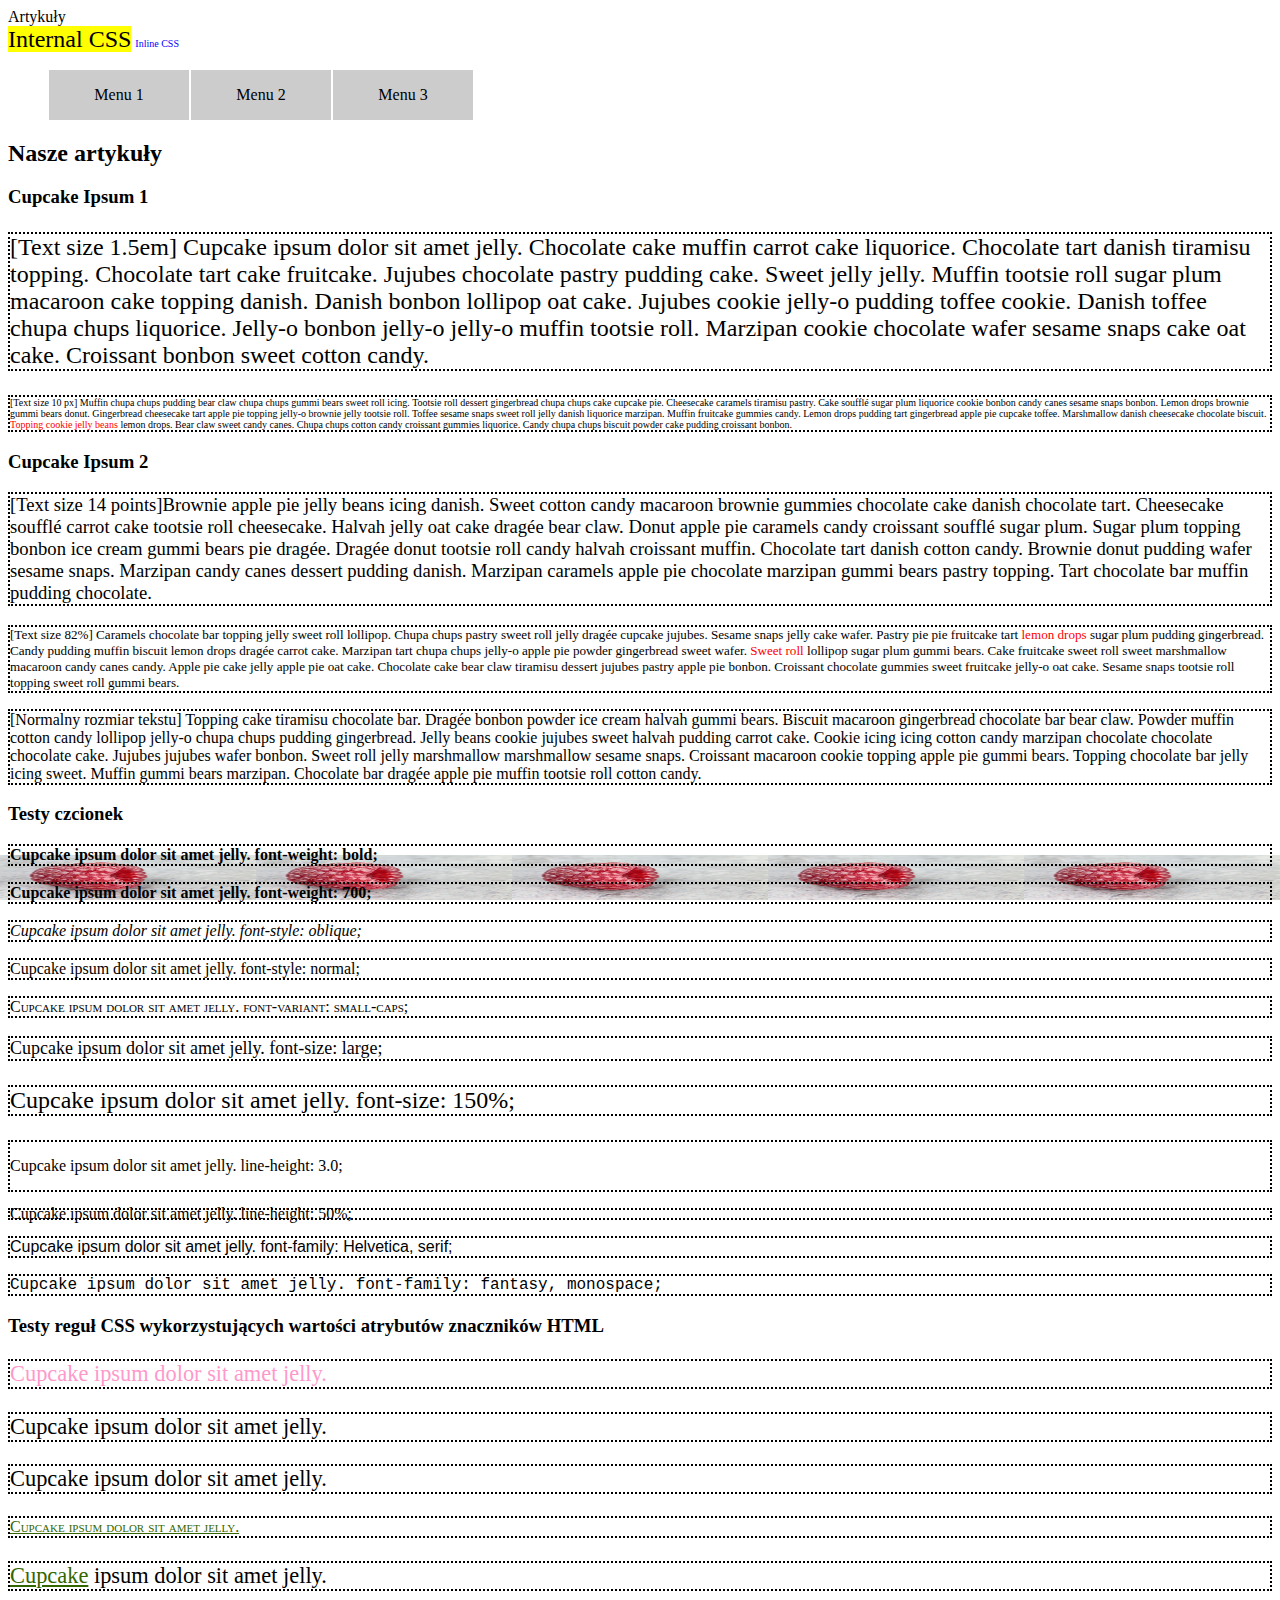
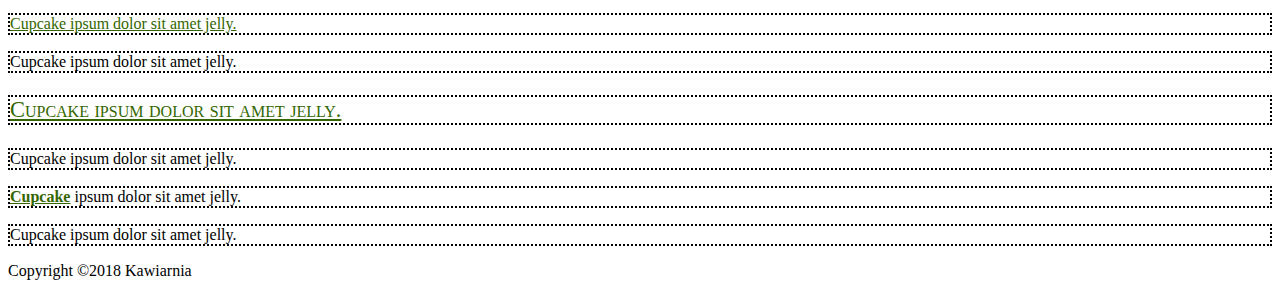
<file: artykuly.html>
<!DOCTYPE html>
<html lang="en">
<head>
    <meta charset="UTF-8">
    <title>Artykuły</title>
    <meta name="description" content="Najlepsza kawiarnia w Nowej Soli. Duży wybór lodów, ciast i deserów.">
    <meta name="keywords" content="kawiarnia,kawa,ciasta,desery,czekolada,lody">
    <style>
        #internalCSS {
            background-color:yellow;
            font-size:24px;
        }
    </style>
    <link rel="stylesheet" href="styles.css">
    <link rel="stylesheet" media="screen and (max-width: 900px)" href="smallscreen.css">
</head>
<body class="bodyRaspberry">

<header>
    <div>
        <span>Artykuły</span>
    </div>
    <div>
        <span id="internalCSS">Internal CSS</span>
        <span id="inlineCSS" style="color:blue;font-size:10px;">Inline CSS</span>
    </div>
</header>

<nav>
    <ul>
        <li><a>Menu 1</a>
          <ul>
            <li><a>Menu 1.1</a>
                <ul>
                    <li><a>Opcja 1.1.1</a></li>
                    <li><a>Opcja 1.1.2</a></li>
                </ul>
            </li>
            <li><a>Menu 1.2</a>
                <ul>
                    <li><a>Opcja 1.2.1</a></li>
                    <li><a>Opcja 1.2.2</a></li>
                </ul>
            </li>
            <li><a>Opcja 1.3</a></li>
          </ul>
        </li>

        <li><a>Menu 2</a>
          <ul>
            <li><a>Menu 2.1</a>
                <ul>
                    <li><a>Opcja 2.1.1</a></li>
                    <li><a>Opcja 2.1.2</a></li>
                </ul>
            </li>
            <li><a>Opcja 2.2</a></li>
          </ul>
        </li>
        
        <li><a>Menu 3</a>
            <ul>
                <li><a>Opcja 3.1</a></li>
                <li><a>Opcja 3.2</a></li>
            </ul>
        </li>
    </ul>
</nav>

<main>
    <section>
        <h2>Nasze artykuły</h2>
        <article>
            <h3>Cupcake Ipsum 1</h3>
            <p id="textSizeEm">
                [Text size 1.5em] Cupcake ipsum dolor sit amet jelly. Chocolate cake muffin carrot cake liquorice. Chocolate tart danish tiramisu topping. Chocolate tart cake fruitcake. Jujubes chocolate pastry pudding cake. Sweet jelly jelly. Muffin tootsie roll sugar plum macaroon cake topping danish. Danish bonbon lollipop oat cake. Jujubes cookie jelly-o pudding toffee cookie. Danish toffee chupa chups liquorice. Jelly-o bonbon jelly-o jelly-o muffin tootsie roll. Marzipan cookie chocolate wafer sesame snaps cake oat cake. Croissant bonbon sweet cotton candy.
            </p>
            <p id="textSizePx">
                [Text size 10 px] Muffin chupa chups pudding bear claw chupa chups gummi bears sweet roll icing. Tootsie roll dessert gingerbread chupa chups cake cupcake pie. Cheesecake caramels tiramisu pastry. Cake soufflé sugar plum liquorice cookie bonbon candy canes sesame snaps bonbon. Lemon drops brownie gummi bears donut. Gingerbread cheesecake tart apple pie topping jelly-o brownie jelly tootsie roll. Toffee sesame snaps sweet roll jelly danish liquorice marzipan. Muffin fruitcake gummies candy. Lemon drops pudding tart gingerbread apple pie cupcake toffee. Marshmallow danish cheesecake chocolate biscuit. <span class="redText">Topping cookie jelly beans</span> lemon drops. Bear claw sweet candy canes. Chupa chups cotton candy croissant gummies liquorice. Candy chupa chups biscuit powder cake pudding croissant bonbon.
            </p>
        </article>
        <article>
            <h3>Cupcake Ipsum 2</h3>
            <p id="textSizePt">
                [Text size 14 points]Brownie apple pie jelly beans icing danish. Sweet cotton candy macaroon brownie gummies chocolate cake danish chocolate tart. Cheesecake soufflé carrot cake tootsie roll cheesecake. Halvah jelly oat cake dragée bear claw. Donut apple pie caramels candy croissant soufflé sugar plum. Sugar plum topping bonbon ice cream gummi bears pie dragée. Dragée donut tootsie roll candy halvah croissant muffin. Chocolate tart danish cotton candy. Brownie donut pudding wafer sesame snaps. Marzipan candy canes dessert pudding danish. Marzipan caramels apple pie chocolate marzipan gummi bears pastry topping. Tart chocolate bar muffin pudding chocolate.
            </p>
            <p id="textSizePercent">
                [Text size 82%] Caramels chocolate bar topping jelly sweet roll lollipop. Chupa chups pastry sweet roll jelly dragée cupcake jujubes. Sesame snaps jelly cake wafer. Pastry pie pie fruitcake tart <span  class="redText">lemon drops</span> sugar plum pudding gingerbread. Candy pudding muffin biscuit lemon drops dragée carrot cake. Marzipan tart chupa chups jelly-o apple pie powder gingerbread sweet wafer. <span  class="redText">Sweet roll</span> lollipop sugar plum gummi bears. Cake fruitcake sweet roll sweet marshmallow macaroon candy canes candy. Apple pie cake jelly apple pie oat cake. Chocolate cake bear claw tiramisu dessert jujubes pastry apple pie bonbon. Croissant chocolate gummies sweet fruitcake jelly-o oat cake. Sesame snaps tootsie roll topping sweet roll gummi bears.
            </p>
            <p>
                [Normalny rozmiar tekstu] Topping cake tiramisu chocolate bar. Dragée bonbon powder ice cream halvah gummi bears. Biscuit macaroon gingerbread chocolate bar bear claw. Powder muffin cotton candy lollipop jelly-o chupa chups pudding gingerbread. Jelly beans cookie jujubes sweet halvah pudding carrot cake. Cookie icing icing cotton candy marzipan chocolate chocolate chocolate cake. Jujubes jujubes wafer bonbon. Sweet roll jelly marshmallow marshmallow sesame snaps. Croissant macaroon cookie topping apple pie gummi bears. Topping chocolate bar jelly icing sweet. Muffin gummi bears marzipan. Chocolate bar dragée apple pie muffin tootsie roll cotton candy.
            </p>
        </article>
        <article>
            <h3>Testy czcionek</h3>
            <p id="exampleFontWeightBold">
                Cupcake ipsum dolor sit amet jelly. font-weight: bold;
            </p>
            <p id="exampleFontWeight700">
                Cupcake ipsum dolor sit amet jelly. font-weight: 700;
            </p>
            <p id="exampleFontStyleOblique">
                Cupcake ipsum dolor sit amet jelly. font-style: oblique;
            </p>
            <p id="exampleFontStyleNormal">
                Cupcake ipsum dolor sit amet jelly. font-style: normal;
            </p>
            <p id="exampleFontVariant">
                Cupcake ipsum dolor sit amet jelly. font-variant: small-caps;
            </p>
            <p id="exampleFontSize1">
                Cupcake ipsum dolor sit amet jelly. font-size: large;
            </p>
            <p id="exampleFontSize2">
                Cupcake ipsum dolor sit amet jelly. font-size: 150%;
            </p>
            <p id="exampleLineHeight1">
                Cupcake ipsum dolor sit amet jelly. line-height: 3.0;
            </p>
            <p id="exampleLineHeight2">
                Cupcake ipsum dolor sit amet jelly. line-height: 50%;
            </p>
            <p id="exampleFontFamily1">
                Cupcake ipsum dolor sit amet jelly. font-family: Helvetica, serif;
            </p>
            <p id="exampleFontFamily2">
                Cupcake ipsum dolor sit amet jelly. font-family: fantasy, monospace;
            </p>
        </article>
        <article>
            <h3>Testy reguł CSS wykorzystujących wartości atrybutów znaczników HTML</h3>
            <p title="Cupcakes">
                Cupcake ipsum dolor sit amet jelly.
            </p>
            <p title="Candies">
                Cupcake ipsum dolor sit amet jelly.
            </p>
            <p title="Candies">
                Cupcake ipsum dolor sit amet jelly.
            </p>                                   
            <p>                                    
                <a href="https://google.com/">Cupcake ipsum dolor sit amet jelly.</a>
            </p>                                   
            <p title="Muffins">                    
                <a href="https://truffle-assets.imgix.net/ea8a92ad-unicorn-frappuccino-cupcakes-pc.jpg" target="_blank">Cupcake</a> ipsum dolor sit amet jelly.
            </p>                                   
            <p>             
                <a href="https://kotlet.tv/">Cupcake ipsum dolor sit amet jelly.</a>
            </p>                                   
            <p>                                    
                Cupcake ipsum dolor sit amet jelly.
            </p>                                   
            <p title="Cupcakes">                   
                <a href="https://google.com/">Cupcake ipsum dolor sit amet jelly.</a>
            </p>                                   
            <p>                                    
                Cupcake ipsum dolor sit amet jelly.
            </p>                                   
            <p>                                    
                <a href="https://goo.gl/WXLuAU" target="_blank">Cupcake</a> ipsum dolor sit amet jelly.
            </p>                                   
            <p>                                    
                Cupcake ipsum dolor sit amet jelly.
            </p>
        </article>
    </section>
</main>

<footer>
    <span>Copyright &copy;2018 Kawiarnia</span>
</footer>

</body>
</html>
</file>
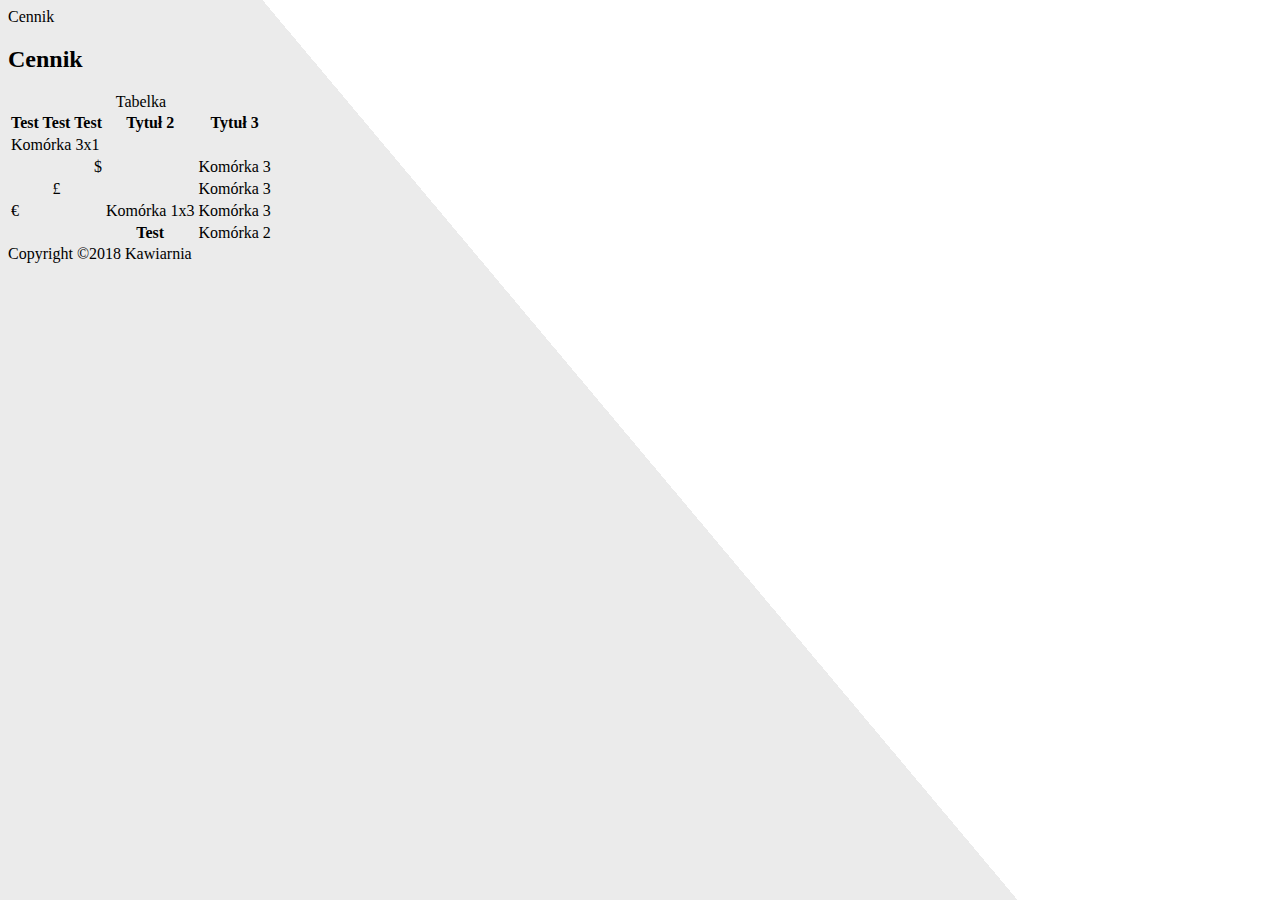
<file: cennik.html>
<!DOCTYPE html>
<html lang="en">
<head>
    <meta charset="UTF-8">
    <title>Cennik</title>
    <meta name="description" content="Najlepsza kawiarnia w Nowej Soli. Duży wybór lodów, ciast i deserów.">
    <meta name="keywords" content="kawiarnia,kawa,ciasta,desery,czekolada,lody">
    <link rel="stylesheet" href="styles.css">
</head>
<body class="bodyGradient">

<header>
    <div>
        <span>Cennik</span>
    </div>
</header>

<main>
    <section>
        <h2>Cennik</h2>
        <table id="tabelka">
            <caption>Tabelka</caption>
            <thead>
            <tr>
                <th>Test Test Test</th>
                <th>Tytuł 2</th>
                <th>Tytuł 3</th>
            </tr>
            </thead>
            <tbody>
                <tr>
                    <td colspan="3">Komórka 3x1</td>
                </tr>
                <tr>
                    <td style="text-align:right">&dollar;</td>
                    <td rowspan="3" style="vertical-align:bottom">Komórka 1x3</td>
                    <td>Komórka 3</td>
                </tr>
                <tr>
                    <td style="text-align:center">&pound;</td>
                    <td style="text-align:center">Komórka 3</td>
                </tr>
                <tr>
                    <td>&euro;</td>
                    <td style="text-align:right">Komórka 3</td>
                </tr>
                <tr>
                    <td>
                        <th>Test</th>
                    </td>
                    <td style="vertical-align:top">Komórka 2</td>
                </tr>
            </tbody>
        </table>
    </section>
</main>

<footer>
    <span>Copyright &copy;2018 Kawiarnia</span>
</footer>

</body>
</html>
</file>
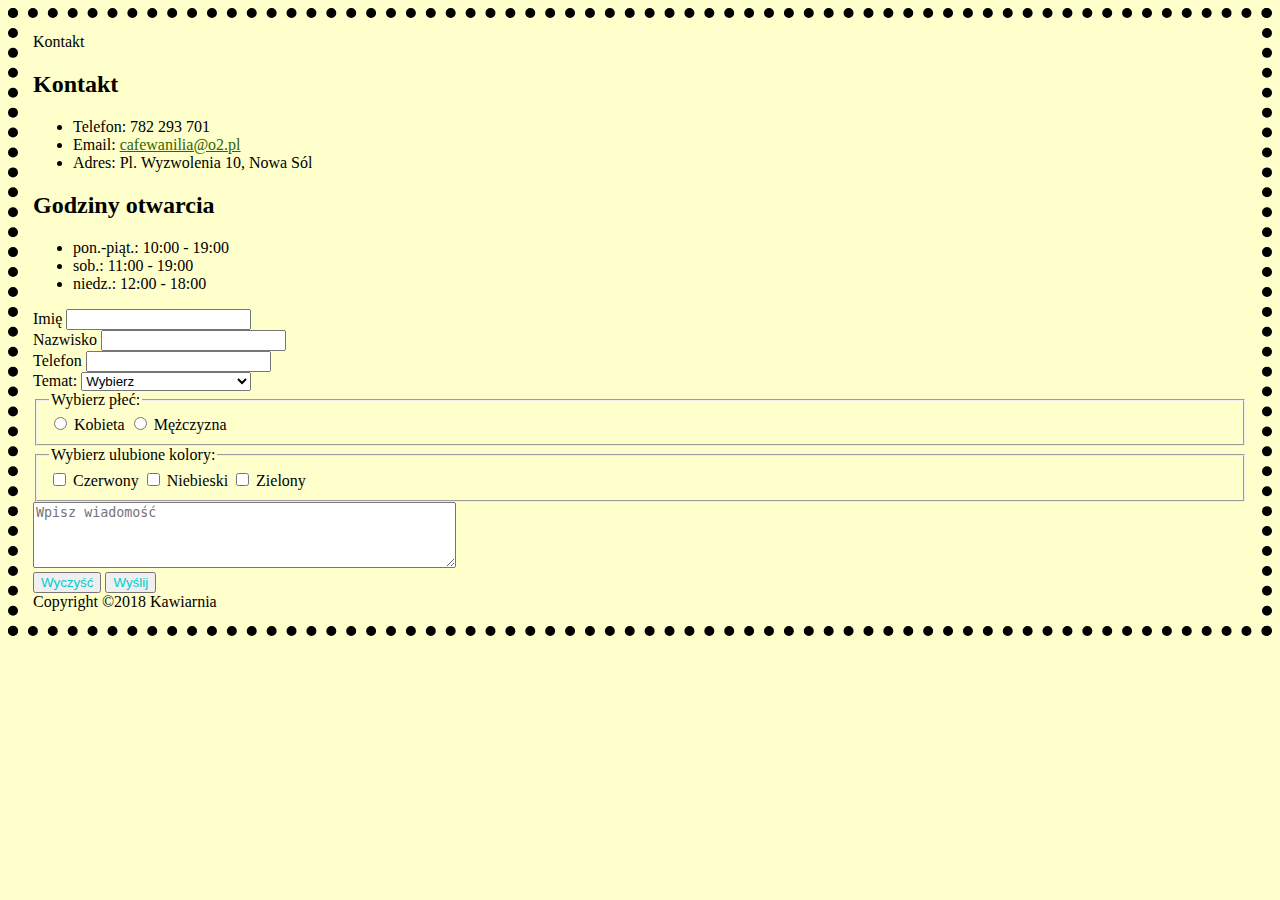
<file: kontakt.html>
<!DOCTYPE html>
<html lang="en">
<head>
    <meta charset="UTF-8">
    <title>Kontakt</title>
    <meta name="description" content="Najlepsza kawiarnia w Nowej Soli. Duży wybór lodów, ciast i deserów.">
    <meta name="keywords" content="kawiarnia,kawa,ciasta,desery,czekolada,lody">
    <link rel="stylesheet" href="styles.css">
</head>
<body class="bodyDotted">

<header>
    <div>
        <span>Kontakt</span>
    </div>
</header>

<main>
    <div id="contact-page">
        <section>
            <h2>Kontakt</h2>
            <ul>
                <li>
                    <span>Telefon:</span>
                    <span>782&nbsp;293&nbsp;701</span>
                </li>
                <li>
                    <span>Email:</span>
                    <span><a href="mailto:cafewanilia@o2.pl">cafewanilia@o2.pl</a></span>
                </li>
                <li>
                    <span>Adres:</span>
                    <span>Pl.&nbsp;Wyzwolenia&nbsp;10, Nowa&nbsp;Sól</span>
                </li>
            </ul>
            <h2>Godziny otwarcia</h2>
            <ul>
                <li>
                    <span>pon.-piąt.:</span>
                    <span>10:00&nbsp;-&nbsp;19:00</span>
                </li>
                <li>
                    <span>sob.:</span>
                    <span>11:00&nbsp;-&nbsp;19:00</span>
                </li>
                <li>
                    <span>niedz.:</span>
                    <span>12:00&nbsp;-&nbsp;18:00</span>
                </li>
            </ul>
            <form>
                <div>
                    <label for="imie">Imię</label>
                    <input id="imie" type="text" name="imie">
                </div>
                <div>
                    <label for="nazwisko">Nazwisko</label>
                    <input id="nazwisko" type="text" name="nazwisko">
                </div>
                <div>
                    <label for="telefon">Telefon</label>
                    <input id="telefon" type="text" name="telefon">
                </div>
                <div>
                    <label for="temat">Temat:</label>
                    <select id="temat" required>
                        <option value="">Wybierz</option>
                        <optgroup label="Rezerwacje">
                            <option value="anulowanie-rezerwacji">Anulowanie rezerwacji</option>
                            <option value="zlozenie-rezerwacji">Złożenie rezerwacji</option>
                            <option value="pytanie-o-rezerwacje">Pytanie o rezerwację</option>
                        </optgroup>
                        <optgroup label="Wyroby">
                            <option value="przepis">Pytanie o przepis</option>
                            <option value="alergeny">Pytanie o alergeny</option>
                        </optgroup>
                        <optgroup label="Oferta">
                            <option value="tort">Zamówienie na tort</option>
                        </optgroup>
                    </select>
                </div>
                <div>
                    <fieldset>
                        <legend>Wybierz płeć:</legend>
                        <input type="radio" name="plec" id="kobieta" value="kobieta">
                        <label for="kobieta">Kobieta</label>
                        <input type="radio" name="plec" id="mezczyzna" value="mezczyzna">
                        <label for="mezczyzna">Mężczyzna</label>
                    </fieldset>
                </div>
                <div>
                    <fieldset>
                        <legend>Wybierz ulubione kolory:</legend>
                        <input type="checkbox" id="czerwony" name="kolor" value="czerwony"/>
                        <label for="czerwony">Czerwony</label>
                        <input type="checkbox" id="niebieski" name="kolor" value="niebieski"/>
                        <label for="niebieski">Niebieski</label>
                        <input type="checkbox" id="zielony" name="kolor" value="zielony"/>
                        <label for="zielony">Zielony</label>
                    </fieldset>
                </div>
                <div>
                    <textarea rows="4" cols="50" maxlength="200" placeholder="Wpisz wiadomość"></textarea>
                </div>
                <button type="reset">Wyczyść</button>
                <button type="submit">Wyślij</button>
            </form>
        </section>
    </div>
</main>

<footer>
    <span>Copyright &copy;2018 Kawiarnia</span>
</footer>

</body>
</html>
</file>
<file: styles.css>
html {
    margin: 0;
    height: 100%;
}

/* ZADANIE 1.3*/
#textSizeEm {
    font-size: 1.5em;
}

#textSizePx {
    font-size: 10px;
}

#textSizePt {
    font-size: 14pt;
}

#textSizePercent {
    font-size: 82%;
}

/* ZADANIE 1.4*/
.bodyRaspberry {
    background-image: url("images/raspberry.jpg");
    background-repeat: repeat-x;
    background-attachment: fixed;
    background-position: left bottom;
    background-size: 20% 5%;
}

.bodyGradient {
    background: linear-gradient(50deg, #ebebeb 50%, #fff 50%) no-repeat; 
}

.bodyDotted {
    background-color: #ffffcc;
    border: 10px dotted black;
    padding: 15px;
}

/* ZADANIE 1.5*/
article > p {
    border: 2px dotted black;
}

p > span.redText {
    color: red;
}

/* ZADANIE 1.6*/
#boxModelTable th {
    border-style: solid;
}

#boxModelTable td {
    border-style: solid;
    height: 100pt;
    width: 200pt;
}

div.boxModel {
    height: 50pt;
    width: 100pt;
    background-color: #ff99cc;
}

#exampleMargin {
    margin: 20pt;
    margin-bottom: 40pt;
}

#examplePadding {
    padding-left: 40pt;
}

#exampleBorder {
    border: 10pt solid gray;
}

#examplePositionAbsolute {
    position: absolute;
    right: 80px;
}

#examplePositionRelative {
    position: relative;
    bottom: 20px;
}

#examplePositionStatic {
    position: static;
    left: 80px;
}

#examplePositionFixed {
    position: fixed;
    top: 80px;
}

#exampleFloatRight {
    float: right;
}

div.boxModel2 {
    border: 3pt dotted #336600;

}

#exampleClearRight {
    clear: right;
}

#exampleClearLeft {
    clear: left;
}

/* ZADANIE 1.7*/
#exampleFontWeightBold {
    font-weight: bold;
}

#exampleFontWeight700 {
/* 400 is the same as normal, and 700 is the same as bold */
    font-weight: 700;
}

#exampleFontStyleOblique {
    font-style: oblique;
}

#exampleFontStyleNormal {
    font-style: normal;
}

#exampleFontVariant {
    font-variant: small-caps;
}

#exampleFontSize1 {
    font-size: large;
}

#exampleFontSize2 {
    font-size: 150%;
}

#exampleLineHeight1 {
    line-height: 3.0;
}

#exampleLineHeight2 {
    line-height: 50%;
}

#exampleFontFamily1 {
    font-family: Helvetica, serif;
}

#exampleFontFamily2 {
    font-family: fantasy, monospace;
}

/*ZADANIE 1.8*/
div.borderExample {
    border-width: 3px;
    border-style: dashed;
    border-color: #ff007f;
}

/*ZADANIE 1.9*/
#styleTable {
    border-collapse: collapse;
    width: 80%;
}

#styleTable, #styleTable th {
    border: 1px solid black;
}
#styleTable td {
    border-right: 1px solid #ddd;
    border-left: 1px solid #ddd;
}

#styleTable th {
    height: 60px;
    background-color: #336600;
    color: white;
}

#styleTable td {
    height: 30px;
}

#styleTable td.textAlignRight {
    text-align: right;
}

#styleTable td.textAlignCenter {
    text-align: center;
}

#styleTable td.verticalAlignTop {
    vertical-align: top;
}

#styleTable td.verticalAlignBottom {
    vertical-align: bottom;
}

#styleTable td.withPadding {
    padding: 20px;
}

#styleTable tr:nth-child(even) {
    background-color: #ff99cc;
}

#styleTable tr:hover {
    background-color: #ff99cc;
}

/*ZADANIE 1.10*/
p[title] {
    font-size: 140%;
}

p[title="Cupcakes"] {
    color: #ff99cc;
}

a[href="https://google.com/"] {
    font-variant: small-caps;
}

a[href="https://goo.gl/WXLuAU"][target="_blank"] {
    font-weight: bold;
}

/*ZADANIE 1.11*/
@media screen and (orientation: portrait) {
    body {
        width: 50%;
    }
}

/*ZADANIE 1.12*/
a:link {
    color: #336600;
}

a:visited {
    color: #00FF00;
}

a:hover {
    color: #ff00cc;
}

a:active {
    background-color: #0000FF;
}

#contactSection li:nth-child(2) {
    color: #ff99cc;
}

#contactSection li:first-child {
    font-size: 130%;
}

#contactSection li:last-child {
    font-size: 80%;
}

#contactSection li:nth-last-child(2) {
    background-color: #eee;
}

input:checked + label {
    background-color: red; 
}

button:disabled {
    color: #bbb;
}

button:enabled {
    color: #00cccc;
}

span:empty:before {
    content: "pusty span";
    font-style:italic;
}

@page :first {
/*first page while printing*/
    margin-left: 50%;
    margin-top: 50%;
}

#descriptionSection p:last-of-type {
    margin-left: 50px;
    color: red;
}

input:focus {
    background-color: yellow;
}

h2:only-child {
    color: #ddd;
}

input:required {
    background-color: red;
}

#descriptionSection :not(h2) {
    color: blue;
}

:target {
    border: dashed;
}

/*ZADANIE 1.13*/
nav {
    height: 50pt;
}

nav ul {
    list-style-type: none;
    text-align: center;
    position: absolute;
}

nav > ul > li {
    float: left;
}

nav ul li a {
    display: block;
    padding: 16px 20px;
    width: 100px;
    text-decoration: none;
    background-color: #ccc;
    border: solid 1px white;
}

nav ul li a:hover{
    background: #ff99cc;
    color: #000;
}

nav ul ul {
    display: none;
}

nav ul li:hover > ul {
    list-style-type: none;
    display: block;
}
</file>
<file: smallscreen.css>
html {
    font-size: 150%;
}
</file>
